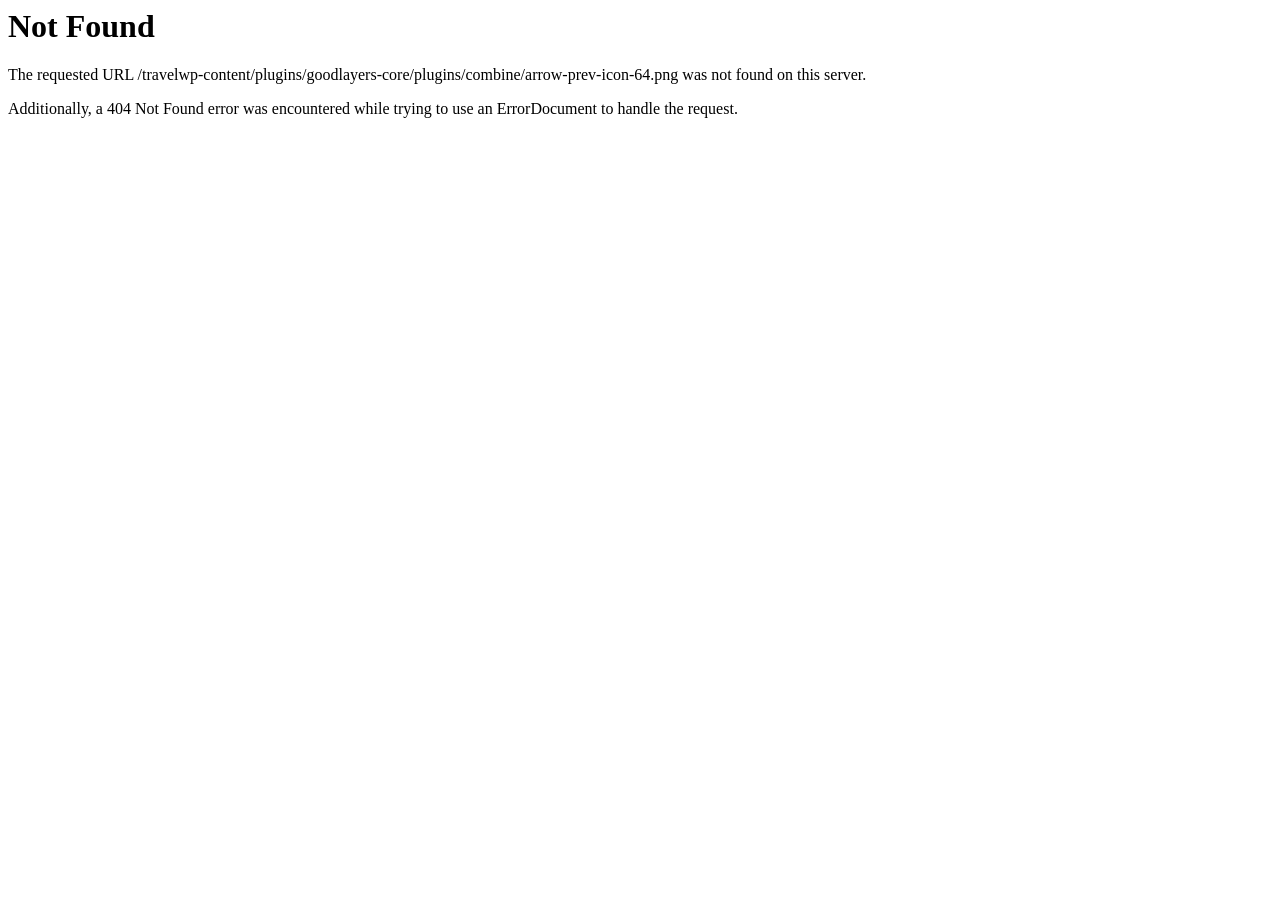
<file: staticfiles/plugins/goodlayers-core/plugins/combine/arrow-prev-icon-64.html>
<!DOCTYPE HTML PUBLIC "-//IETF//DTD HTML 2.0//EN">
<html><head>
<title>404 Not Found</title>
</head><body>
<h1>Not Found</h1>
<p>The requested URL /travelwp-content/plugins/goodlayers-core/plugins/combine/arrow-prev-icon-64.png was not found on this server.</p>
<p>Additionally, a 404 Not Found
error was encountered while trying to use an ErrorDocument to handle the request.</p>
</body></html>
</file>
